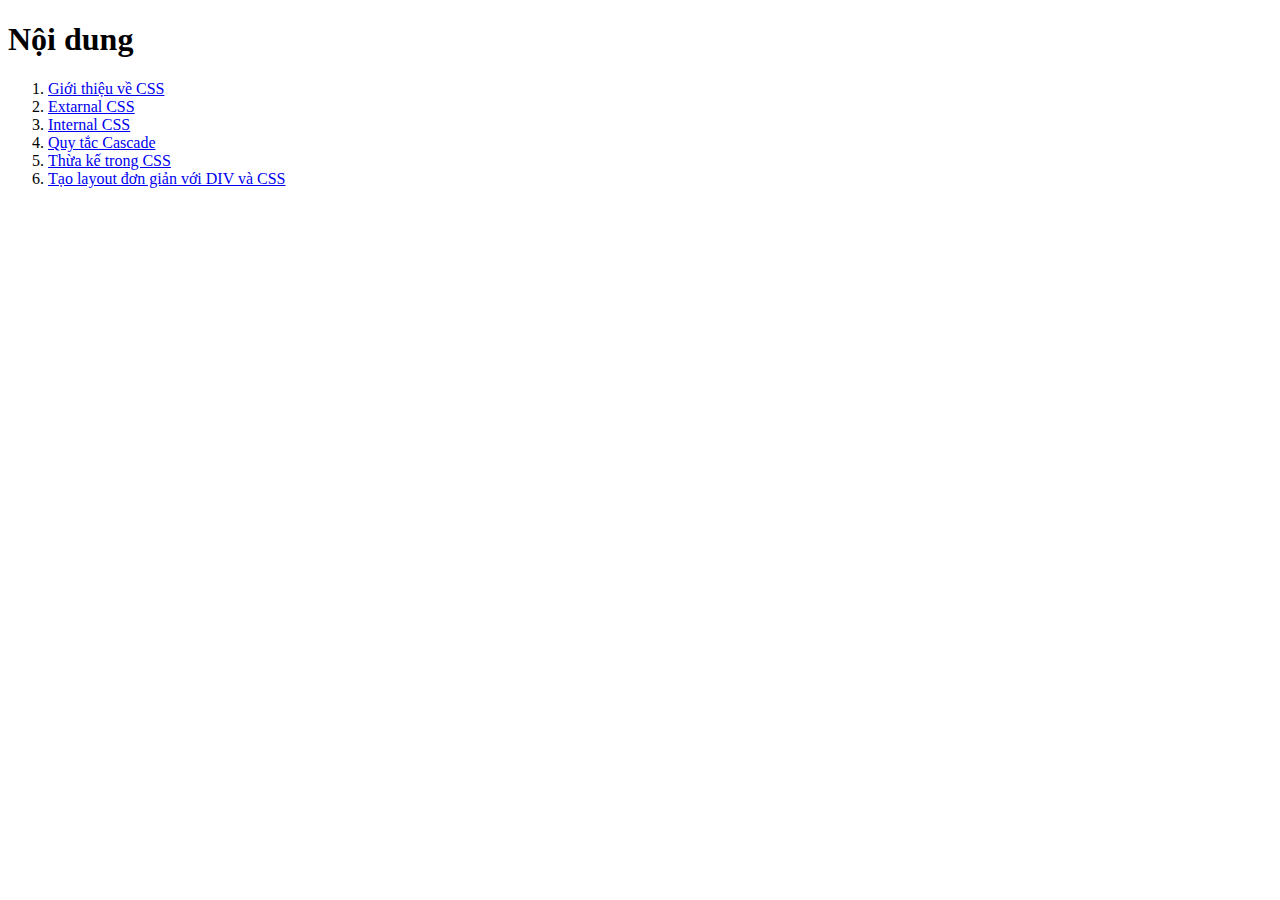
<file: index.html>
<!DOCTYPE html>
<html lang="en">
<head>
    <meta charset="UTF-8">
    <title>Title</title>
</head>
<body>
<h1>Nội dung</h1>
<ol>
  <li><a href="../chapter10/gioithieu.html">Giới thiệu về CSS</a></li></li>
  <li><a href="../chapter10/using-external-css.html">Extarnal CSS</a></li>
  <li><a href="../chapter10/using-internal-css.html">Internal CSS</a></li>
    <li><a href="../chapter10/cascade.html">Quy tắc Cascade</a></li>
    <li><a href="../chapter10/inheritance.html">Thừa kế trong CSS</a></li>
    <li><a href="../chapter10/layout.html">Tạo layout đơn giản với DIV và CSS</a></li>
</ol>

</body>
</html>
</file>
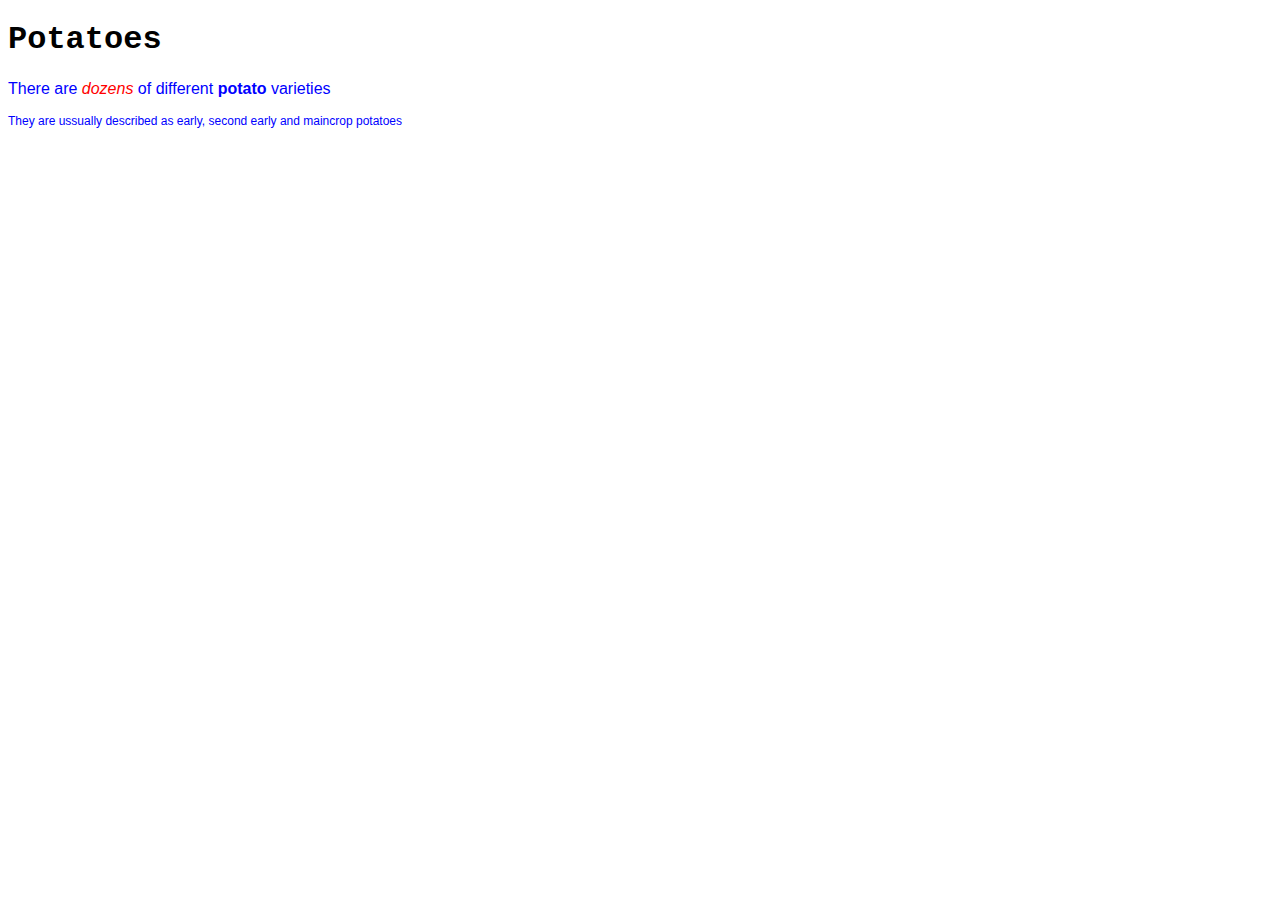
<file: cascade.html>
<!DOCTYPE html>
<html lang="en">
<head>
    <meta charset="UTF-8">
    <title>Cascade</title>
    <link rel="stylesheet" href="./css/styles1.css">
</head>
<body>
  <h1>Potatoes</h1>
    <p id="intro">There are <i>dozens </i>of different <b>potato </b>varieties</p>
    <p>They are ussually described as early, second early and maincrop potatoes</p>
</body>
</html>
</file>
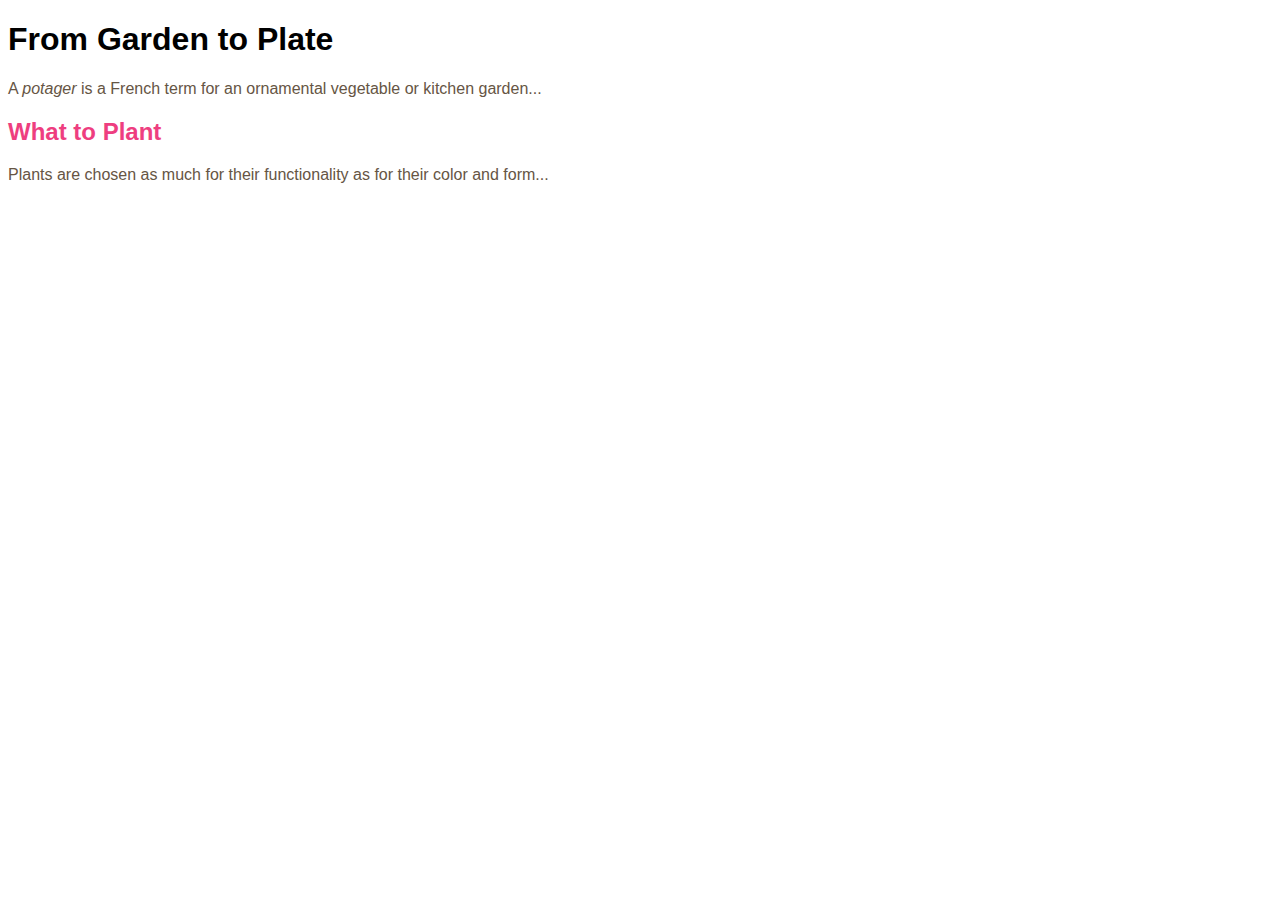
<file: gioithieu.html>
<!DOCTYPE html>
<html lang="en">
<head>
    <meta charset="UTF-8">
    <title>Introducing CSS</title>
  <link rel="stylesheet" href="../css/example.css">
</head>
<body>
  <h1>From Garden to Plate</h1>
<p>A <i>potager</i> is a French term for an ornamental vegetable or kitchen garden... </p>
<h2>What to Plant</h2>
<p>Plants are chosen as much for their functionality as for their color and form...</p>
</body>
</html>
</file>
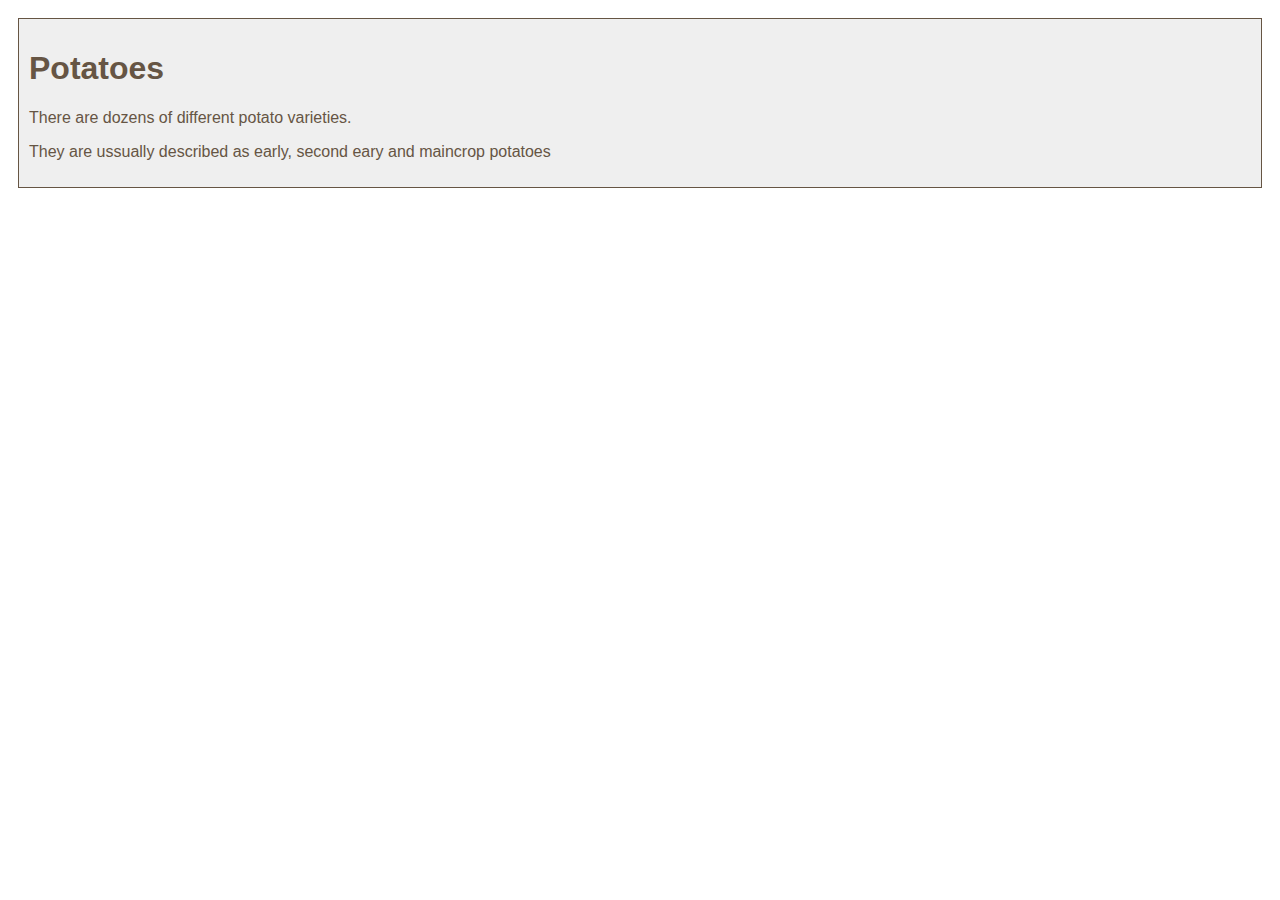
<file: inheritance.html>
<!DOCTYPE html>
<html lang="en">
<head>
    <meta charset="UTF-8">
    <title>Title</title>
    <link rel="stylesheet" href="css/styles2.css">
</head>
<body>
<div class="page">
    <h1>Potatoes</h1>
    <p>There are dozens of different potato varieties.</p>
    <p>They are ussually described as early, second eary and maincrop potatoes</p>

</div>

</body>
</html>
</file>
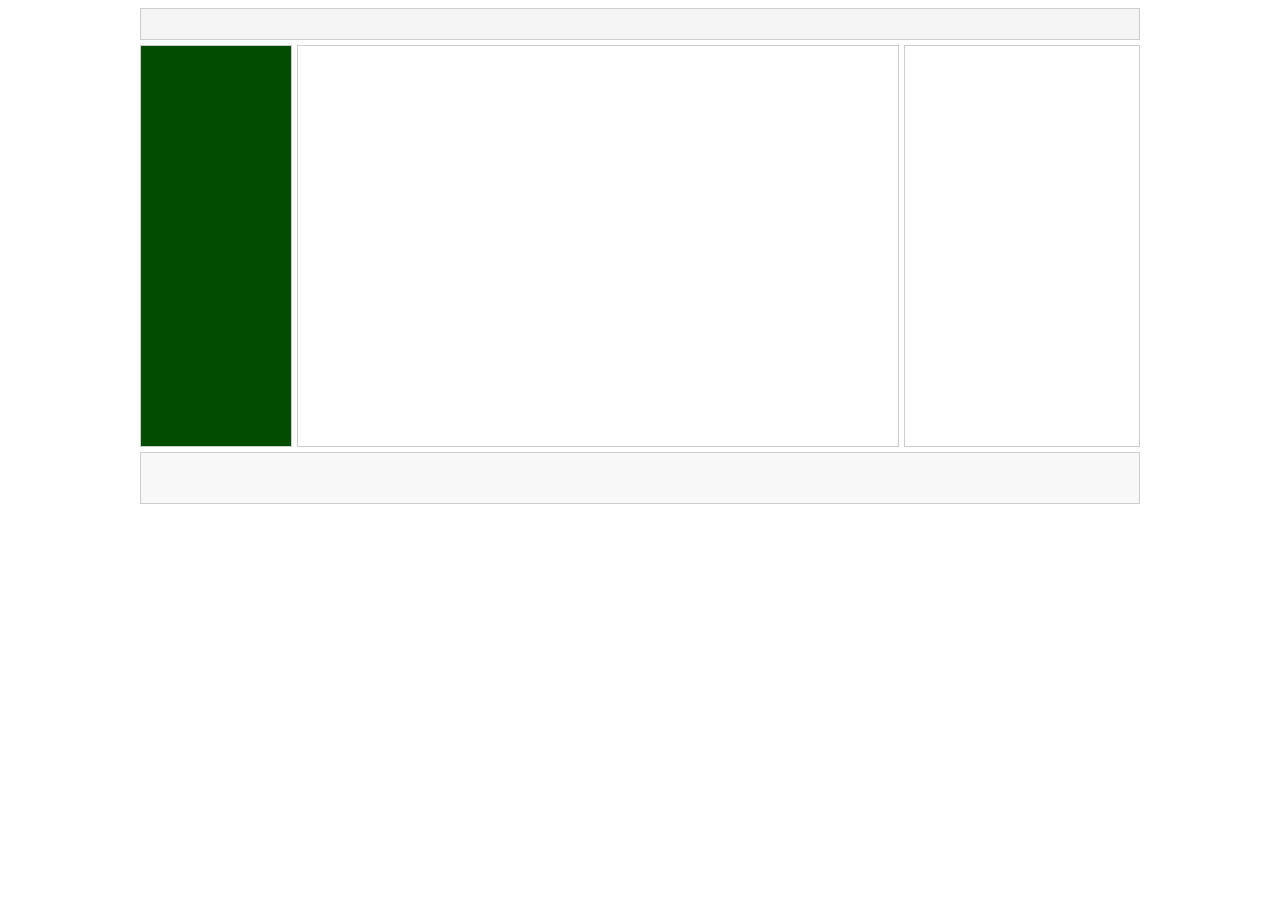
<file: layout.html>
<!DOCTYPE html>
<html lang="en">
<head>
    <meta charset="UTF-8">
    <title>Title</title>
    <link rel="stylesheet" href="css/layout.css">
</head>
<body>
  <div id="main">
    <div id="head">
  </div>
      <div id="head-link">
      </div>

      <div id="left">
      </div>
    <div id="content">
    </div>
     <div id="right">
     </div>
     <div id="footer">

     </div>
      </div>
</body>
</html>
</file>
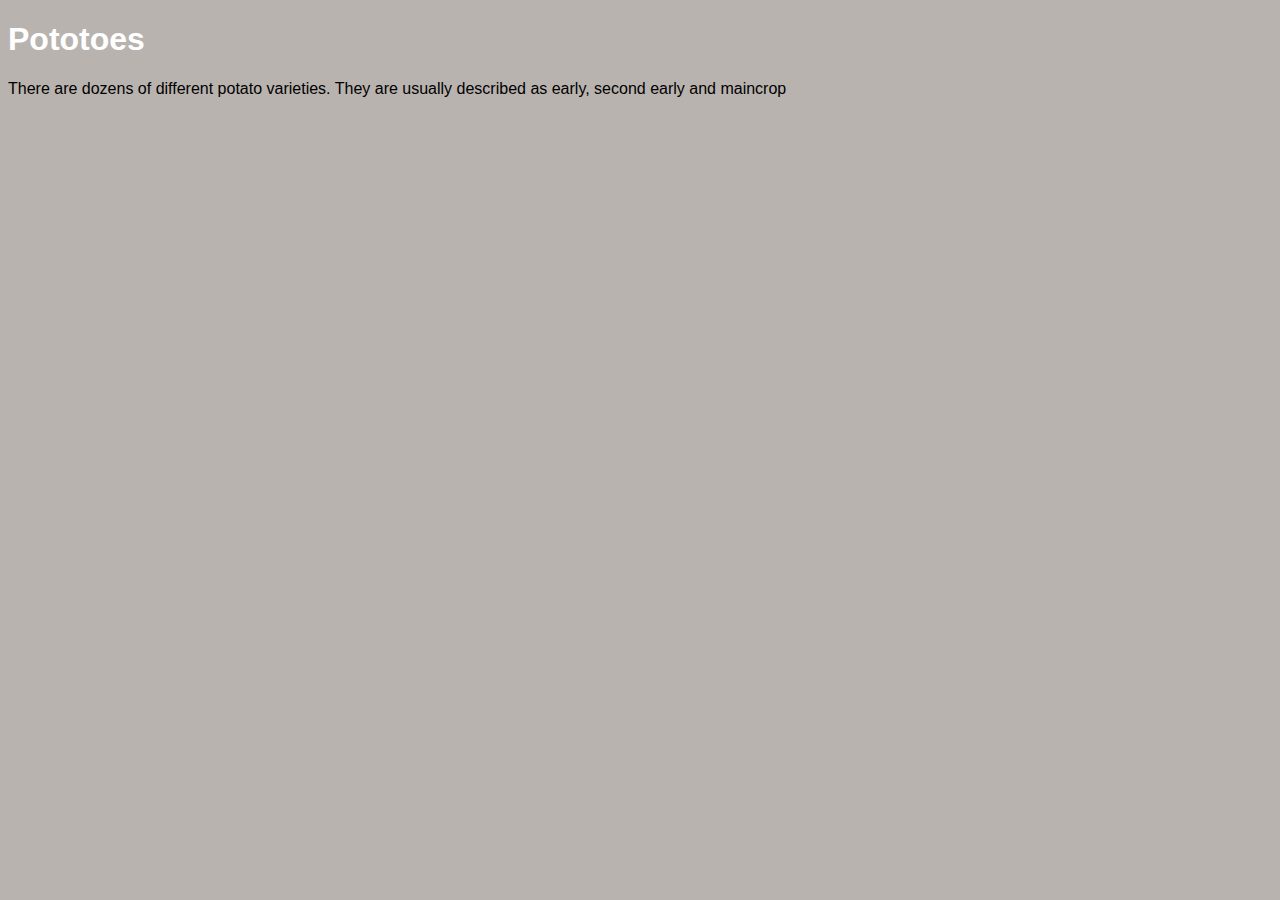
<file: using-external-css.html>
<!DOCTYPE html>
<html lang="en">
<head>
    <meta charset="UTF-8">
    <title>Using External CSS</title>
  <link rel="stylesheet" href="../css/styles.css" type="text/css" rel="stylesheet">
</head>
<body>
    <h1>Pototoes</h1>
    <p>There are dozens of different potato varieties. They are usually described as early, second early and maincrop</p>
</body>
</html>
</file>
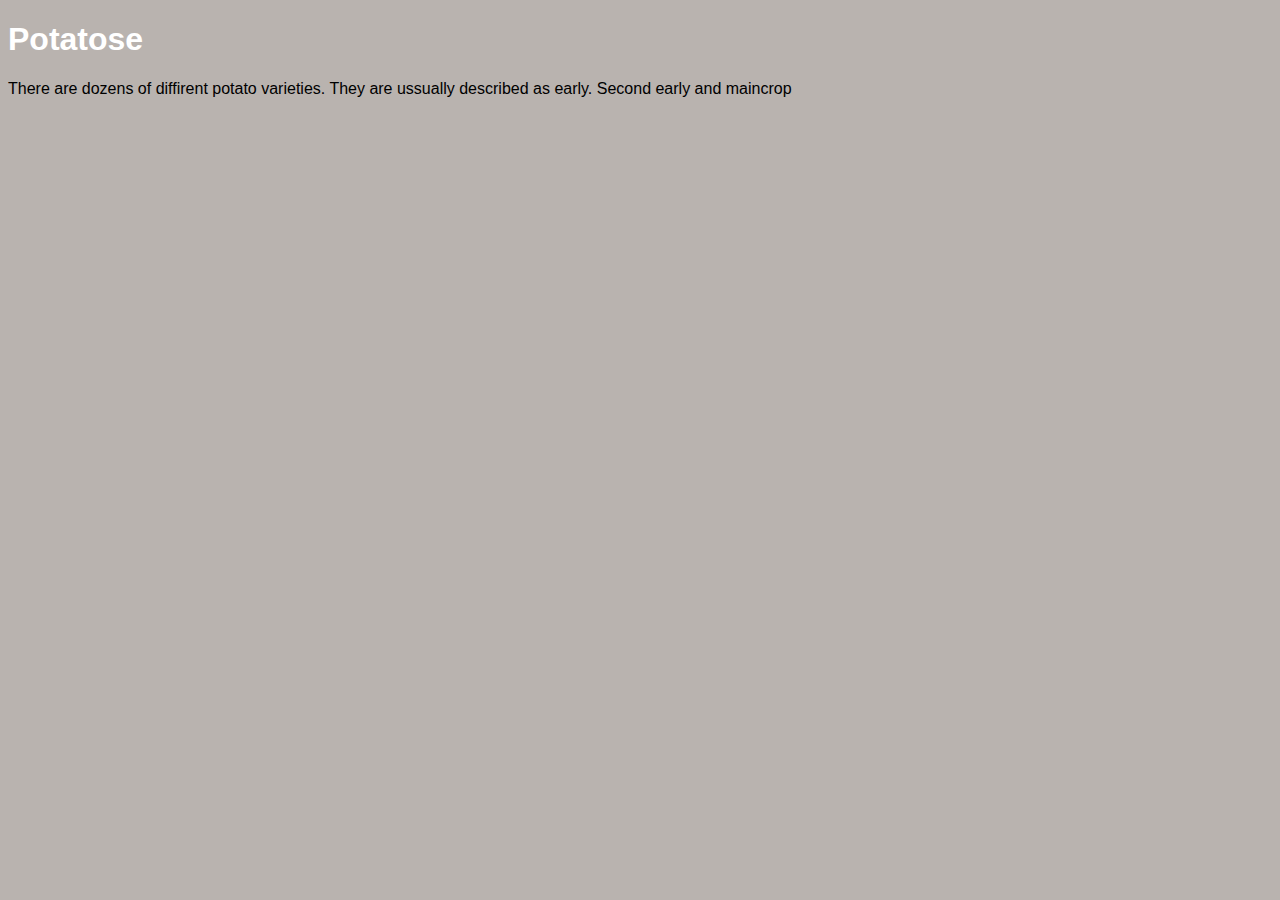
<file: using-internal-css.html>
<!DOCTYPE html>
<html lang="en">
<head>
    <meta charset="UTF-8">
    <title>Using Internal CSS</title>
  <style text="text/css">
    body{
      font-family: Arial;
      background-color: rgb(185, 179, 175);
    }
    h1{
        color: rgb(255,255,255);
    }
  </style>
</head>
<body>
    <h1>Potatose</h1>
    <p>There are dozens of diffirent potato varieties. They are ussually described as early. Second early and maincrop</p>
</body>
</html>
</file>
<file: css/styles1.css>
*{
    font-family: Arial, Verdana, sans-serif;}
h1{
    font-family: "courier New", monospace;}
i{
    color: green;}
i{
    color: red;}
b{
    color: pink;}
p, b{
    color: blue !important;}
p, b{
    color: violet;}
p#intro {
    font-size: 100%;}
p{
    font-size: 75%;}
</file>
<file: css/example.css>
body{
    font-family: Arial, Verdana, sans-serif;
}
h2, h2{
    color: #ee3e80;
}
p{
    color: #665544;
}
</file>
<file: css/styles2.css>
body{
    font-family: Arial, Verdana, sans-serif;
    color: #665544;
    padding: 10px;
}
.page{
    border: 1px solid #665544;
    background-color: #efefef;
    padding: inherit;
}
</file>
<file: css/layout.css>
body{
    font-family: Arial, Tahoma;
}
#main{
    width: 1000px;
    padding: 0;
    margin-left: auto;
    margin-right: auto;
}
head{
    height: 100px;
    background-color: #F5F5F5;
    border: 1px solid #CDCDCD;
    margin-bottom: 5px;
}
#head-link{
    height: 30px;
    line-height: 30px;
    padding-left: 10px;
    padding-right: 10px;
    border: 1px solid #CDCDCD;
    background-color: #F5F5F5;
    margin-bottom: 5px;
    clear: both;

}
#left{
    width: 150px;
    min-height: 400px;
    border: 1px solid #CDCDCD;
    float: left;
    background-color: #004C00;
    margin-bottom: 5px;
}
#content{
    width: 600px;
    min-height: 400px;
    border: 1px solid #CDCDCD;
    float: left;
    margin-left: 5px;
    margin-right: 5px;
    margin-bottom: 5px;

}
#right{
    width: 234px;
    min-height: 400px;
    border: 1px solid #CDCDCD;
    float: right;
    margin-bottom: 5px;
}
#footer{
    height: 50px;
    clear: both;
    border: 1px solid #CDCDCD;
    background-color: #F8F8F8;
}
</file>
<file: css/styles.css>
body{
    font-family: arial;
    background-color: rgb(185,179,175);
}
h1  {
    color: rgb(255,255,255);
}
</file>
